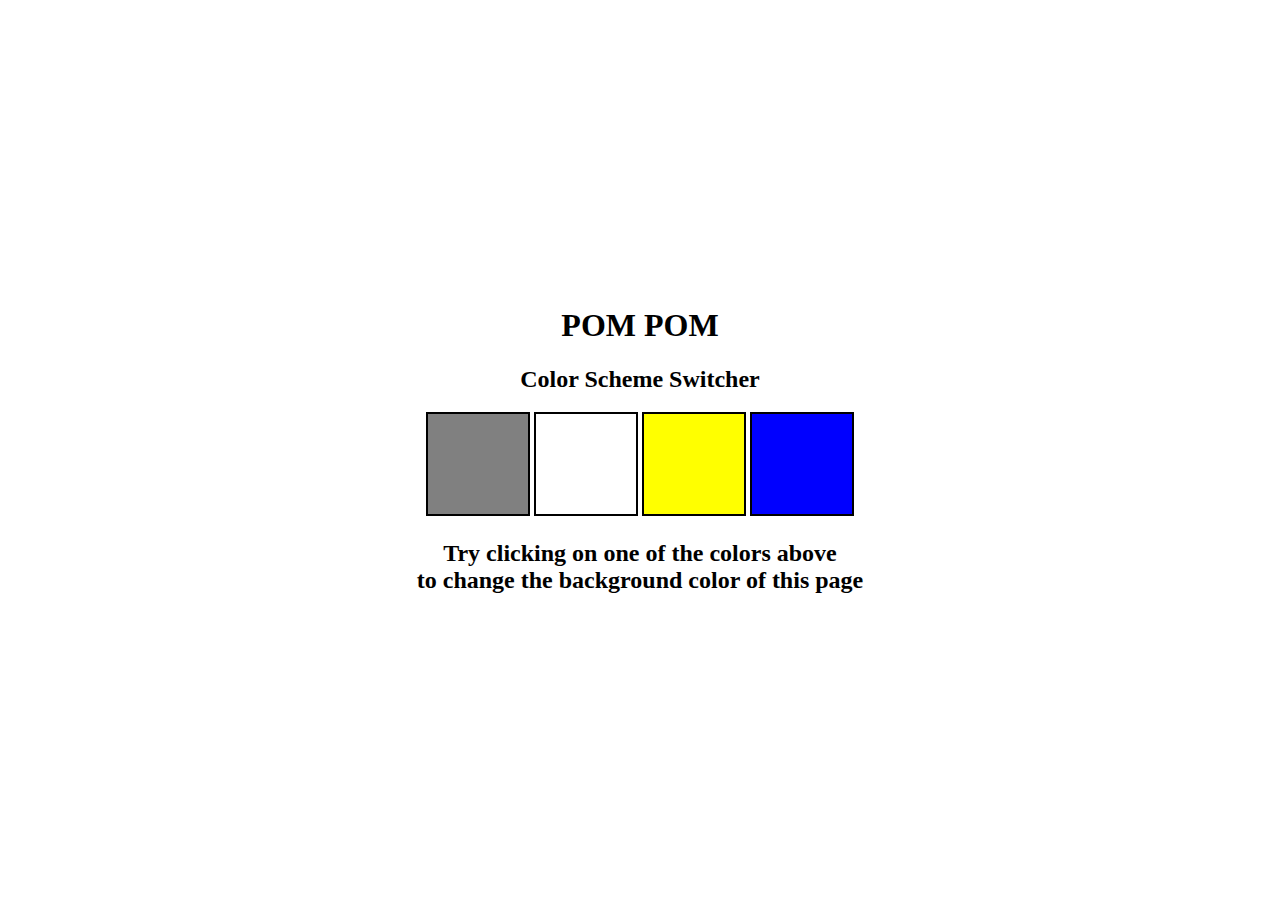
<file: 1-Color changer/index.html>
<!DOCTYPE html>
<html lang="en">
<head>
    <meta charset="UTF-8">
    <meta name="viewport" content="width=device-width, initial-scale=1.0">
    <title>Document</title>
    <link rel="stylesheet" href="styles.css"type=text/css>
</head>
<body>

    <div class="canvas">
        <h1>POM POM</h1>
    <h2>Color Scheme Switcher</h2>

    <span class="button"id ="grey"></span>
    <span class="button"id= "white"></span>
    <span class="button"id="yellow"></span>
    <span class="button"id="blue"></span>
    <h2>Try clicking on one of the colors above
        <span>to change the background color of this page </span>
    </h2>
    </div>
    <script src="project_1.js"></script> </script>
</body>
</html>
</file>
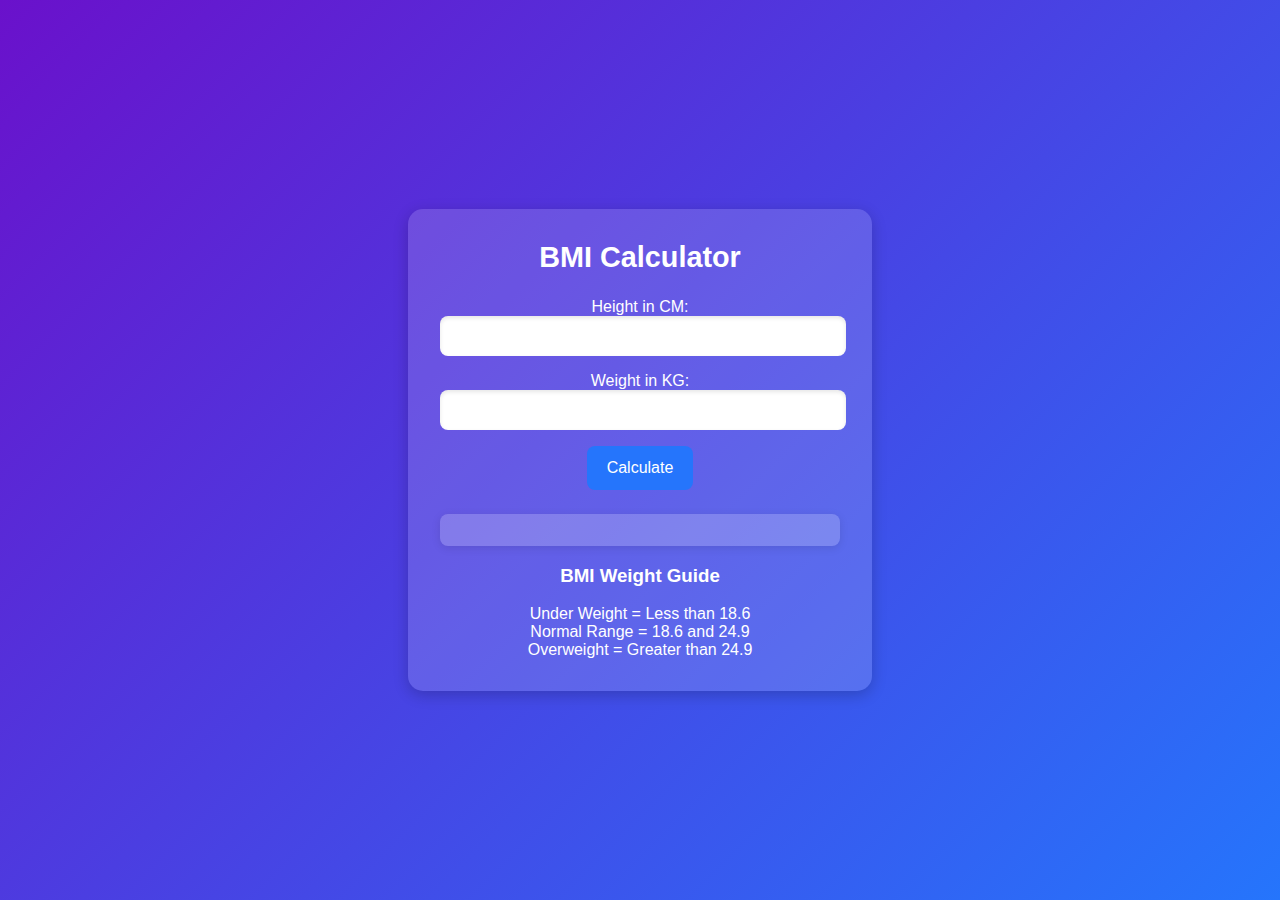
<file: 2_bmi_calculator/index.html>
<!DOCTYPE html>
<html lang="en">
  <head>
    <meta charset="UTF-8" />
    <meta name="viewport" content="width=device-width, initial-scale=1.0" />
    <meta http-equiv="X-UA-Compatible" content="ie=edge" />
    <link rel="stylesheet" href="style.css" />
    <title>BMI Calculator</title>
  </head>
  <body>
    <div class="bmi-calculator">
      <h1>BMI Calculator</h1>
      <form>
        <p><label>Height in CM: </label><input type="text" id="height" /></p>
        <p><label>Weight in KG: </label><input type="text" id="weight" /></p>
        <button>Calculate</button>
        <div id="result"> </div>
        <div id="weight-guide">
          <h3>BMI Weight Guide</h3>
          <p>Under Weight = Less than 18.6</p>
          <p>Normal Range = 18.6 and 24.9</p>
          <p>Overweight = Greater than 24.9</p>
        </div>
      </form>
    </div>
  </body>
  <script src="script.js"></script>
</html>
</file>
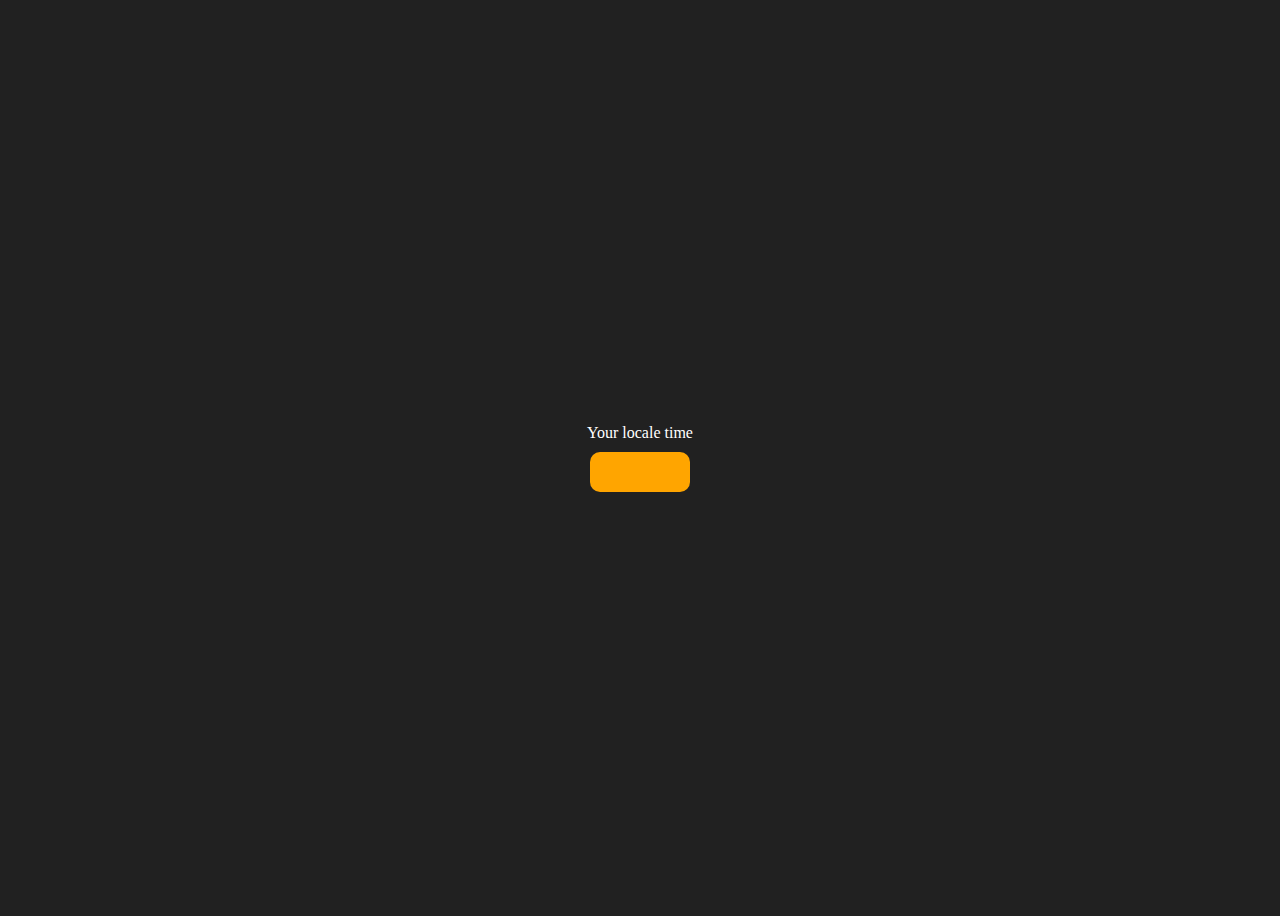
<file: 3_digital_clock/index.html>
<!DOCTYPE html>
<html lang="en">
  <head>
    <meta charset="UTF-8" />
    <meta name="viewport" content="width=device-width, initial-scale=1.0" />
    <meta http-equiv="X-UA-Compatible" content="ie=edge" />
    <title>Your Local Time</title>
    <style>
      body {
        background-color: #212121;
        color: #fff;
      }
      .center {
        display: flex;
        height: 100vh;
        justify-content: center;
        align-items: center;
        flex-direction: column;
      }
      #clock {
        font-size: 40px;
        background-color: orange;
        padding: 20px 50px;
        margin-top: 10px;
        border-radius: 10px;
      }
    </style>
  </head>
  <body>
    <div class="center">
        <div id ="banner"> Your locale time </div>
        <div id="clock"></div>
    </div>
  </body>
  <script src="script.js" ></script>
  </html>
</file>
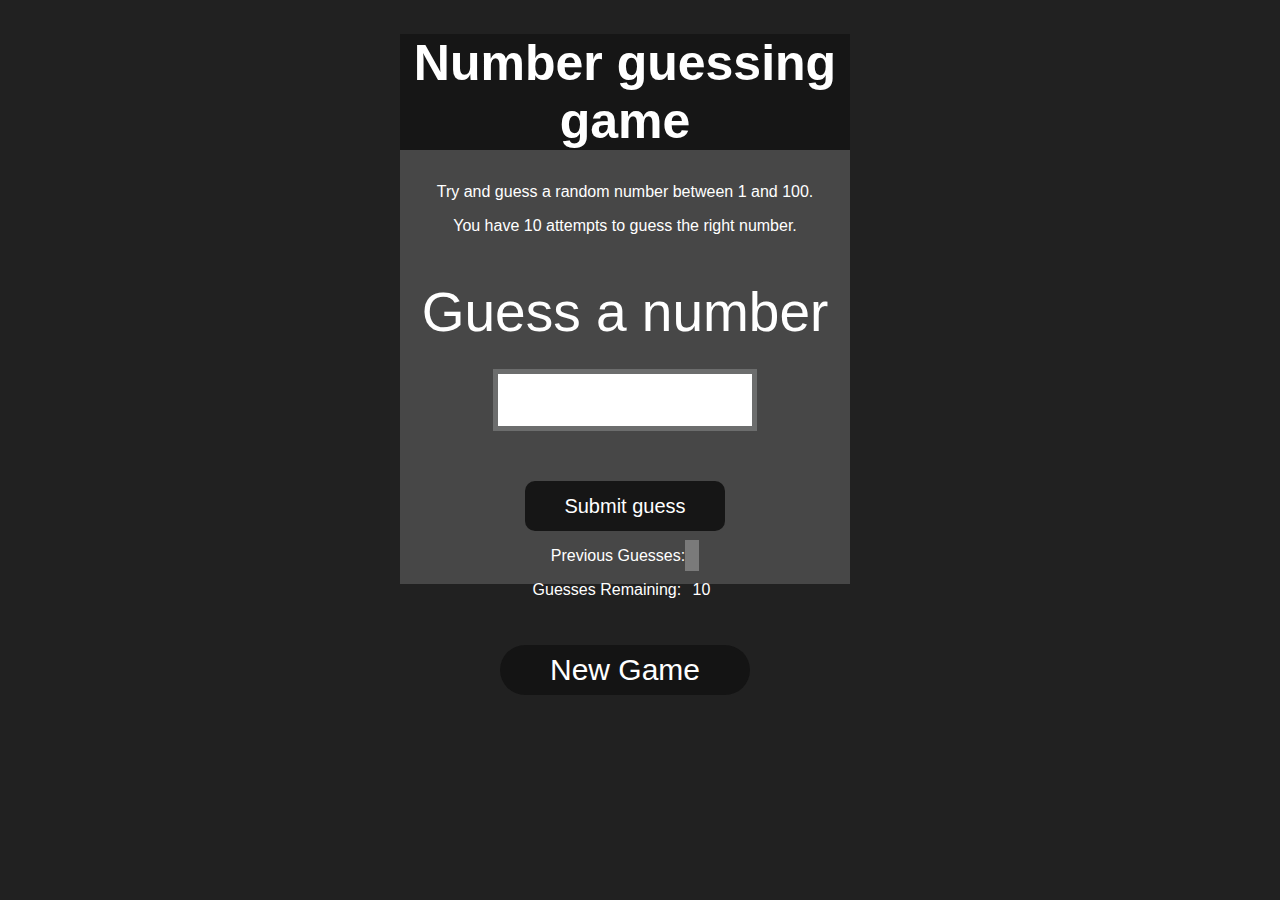
<file: 4_GTN/index.html>
<!DOCTYPE html>
<html lang="en">
<head>
    <meta charset="UTF-8">
    <meta name="viewport" content="width=device-width, initial-scale=1.0">
    <meta http-equiv="X-UA-Compatible" content="ie=edge">
    <title>Number Guessing Game</title>
    <link rel="stylesheet" href="style.css">
</head>
<body style="background-color:#212121; color:#fff;">
  
    
    <div id="wrapper">
      <h1>Number guessing game</h1>
    <p>Try and guess a random number between 1 and 100.</p>
    <p>You have 10 attempts to guess the right number.</p>
    </br>
        <form class="form">
            <label2 for="guessField" id="guess">Guess a number</label>
            <input type="text" id="guessField" class="guessField">
            <input type="submit" id="subt" value="Submit guess" class="guessSubmit">
        </form>

        <div class="resultParas">
            <p >Previous Guesses: <span class="guesses"></span></p>
            <p >Guesses Remaining: <span class="lastResult">10</span></p>
            <p class="lowOrHi"></p>
            <button id="newGame">New Game</button>
        </div>
    </div>
    <script src="script.js"></script>
</body>
</html>
</file>
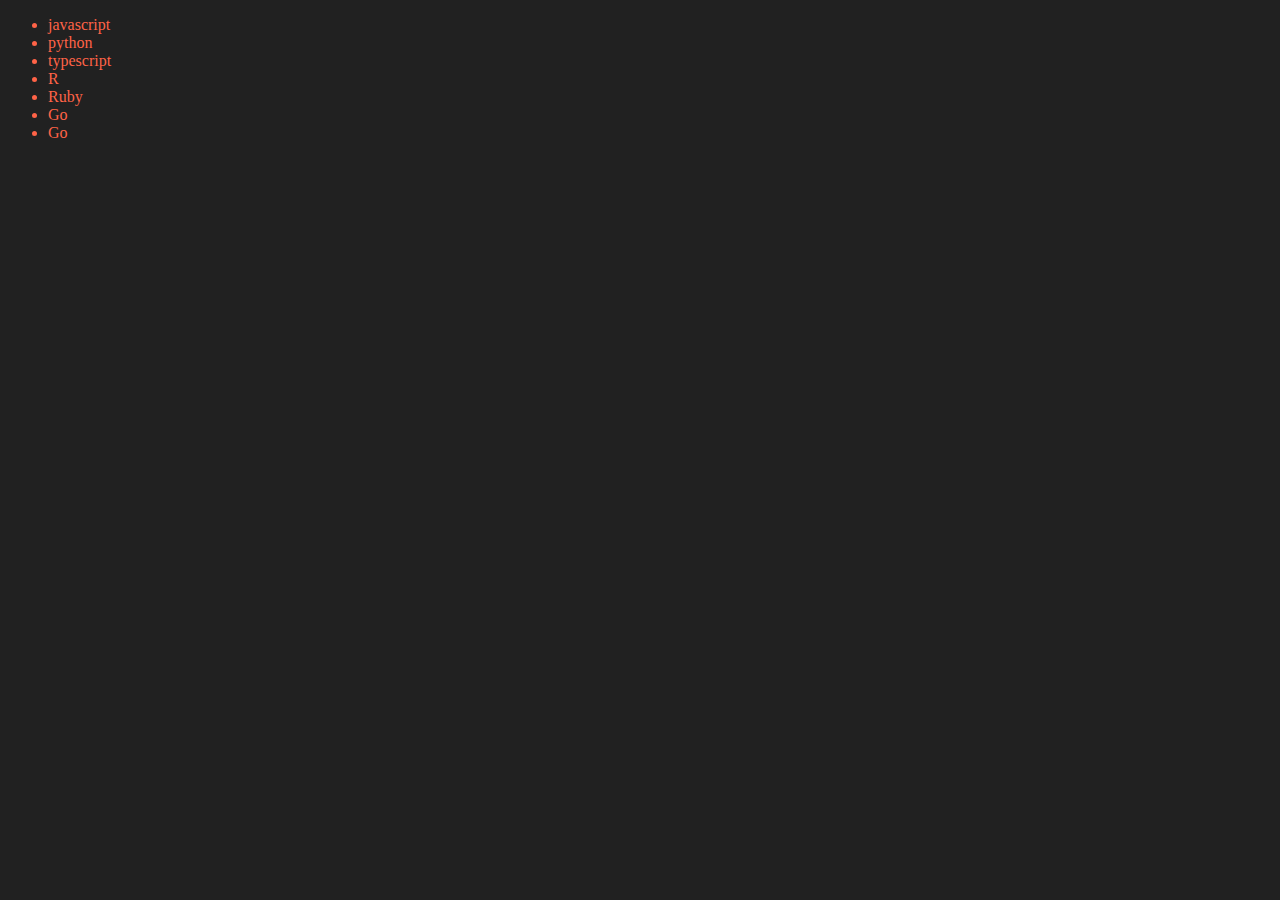
<file: 06_dom/four.html>
<!DOCTYPE html>
<html lang="en">
  <head>
    <meta charset="UTF-8" />
    <meta name="viewport" content="width=device-width, initial-scale=1.0" />
    <title>Chai aur Code</title>
  </head>
  <body style="background-color: #212121; color: tomato">
    <ul class="language">
      <li>javascript</li>
    </ul>
  </body>
  <script>
    function addLanguage(LangName) {
      const li = document.createElement("li");
      li.innerHTML = `${LangName}`;
      document.querySelector(`.language`).appendChild(li);
    }
    addLanguage("python");
    addLanguage("typescript");

    function addOptLanguage(langName) {
      const li = document.createElement("li");
      li.appendChild(document.createTextNode(langName));
      document.querySelector(`.language`).appendChild(li);
    }
    addOptLanguage("R");
    addOptLanguage("Ruby");
    addOptLanguage("Go");
    addOptLanguage("Go");

    //EDIT

    const secondLang = document.querySelector("li:nth-child(2)");
    //    secondLang.innerHTML = "Mojo"
    const mewLi = document.createElement("li");
    newli.appendChild = "mojo";
    secondLang.replaceWith(newli);

    //    EDIT 2
    const firstLang = document.querySelector("li:nth-child(1)")
    firstLang.outerHTML ='<li>TYPESCRIPT</li>'
    
    // remove
    const lastLang = document.querySelector("li:last-child")
    lastLang.remove()

  </script>
</html>
</file>
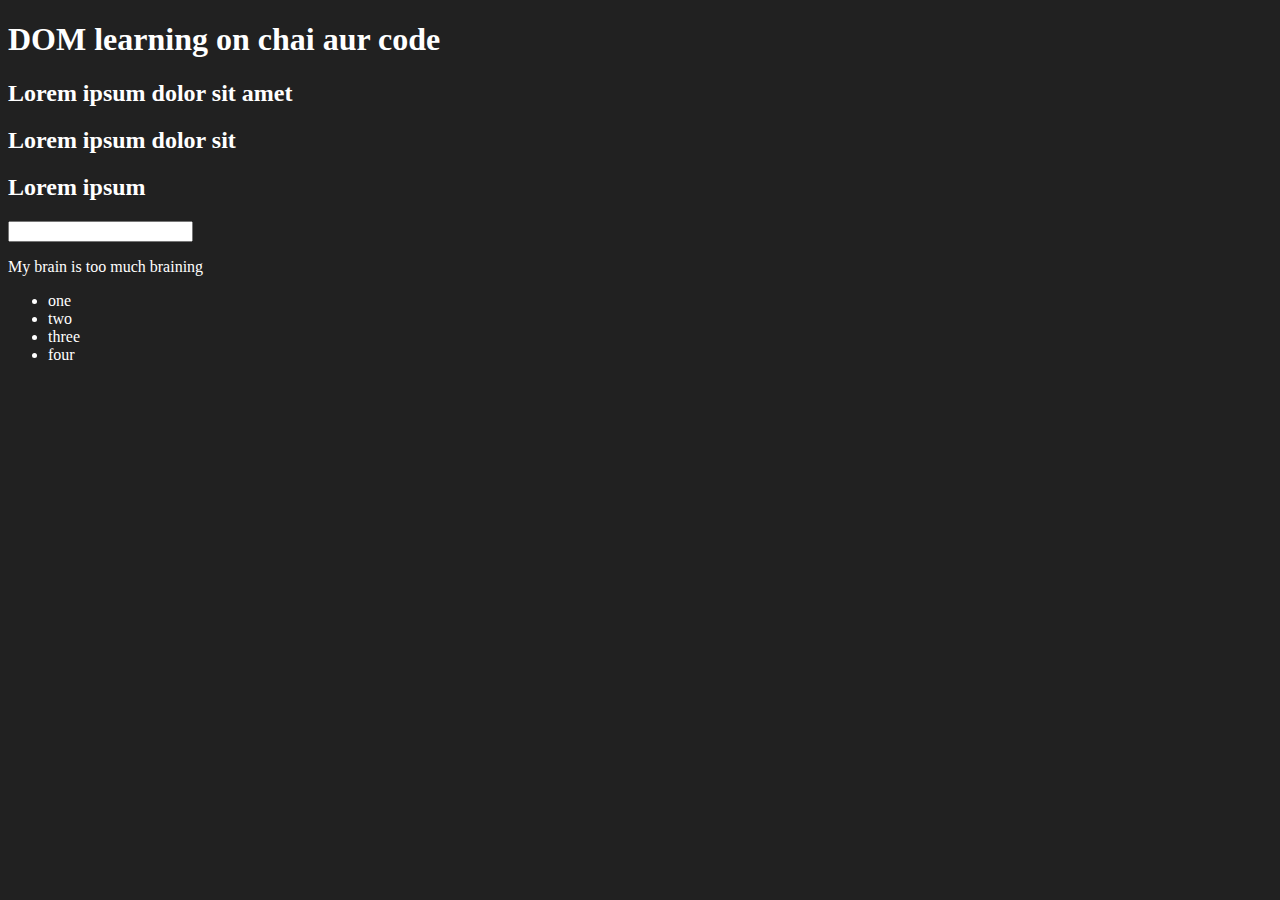
<file: 06_dom/one.html>
<!DOCTYPE html>
<html lang="en">
<head>
    <meta charset="UTF-8">
    
    <title>Dom learning</title>
    <style>
        .bg-black{
            background-color: #212121;
            color: #ffff;
        }

</style>
</head>
<body class="bg-black" >
    <div></div>
        <h1 id="title" class="heading">DOM learning on chai aur code <span style="display:none;">test text</span></h1>
        <h2>Lorem ipsum dolor sit amet </h2>
        <h2>Lorem ipsum dolor sit </h2>
        <h2>Lorem ipsum </h2>
        <input type="password">
        <p> My brain is too much braining</p>

        <ul>
            <li class="list-item">one</li>
            <li class="list-item">two</li>
            <li class="list-item">three</li>
            <li class="list-item">four</li>
            
        </ul>
    </div>
</div>
</body>
</html>
</file>
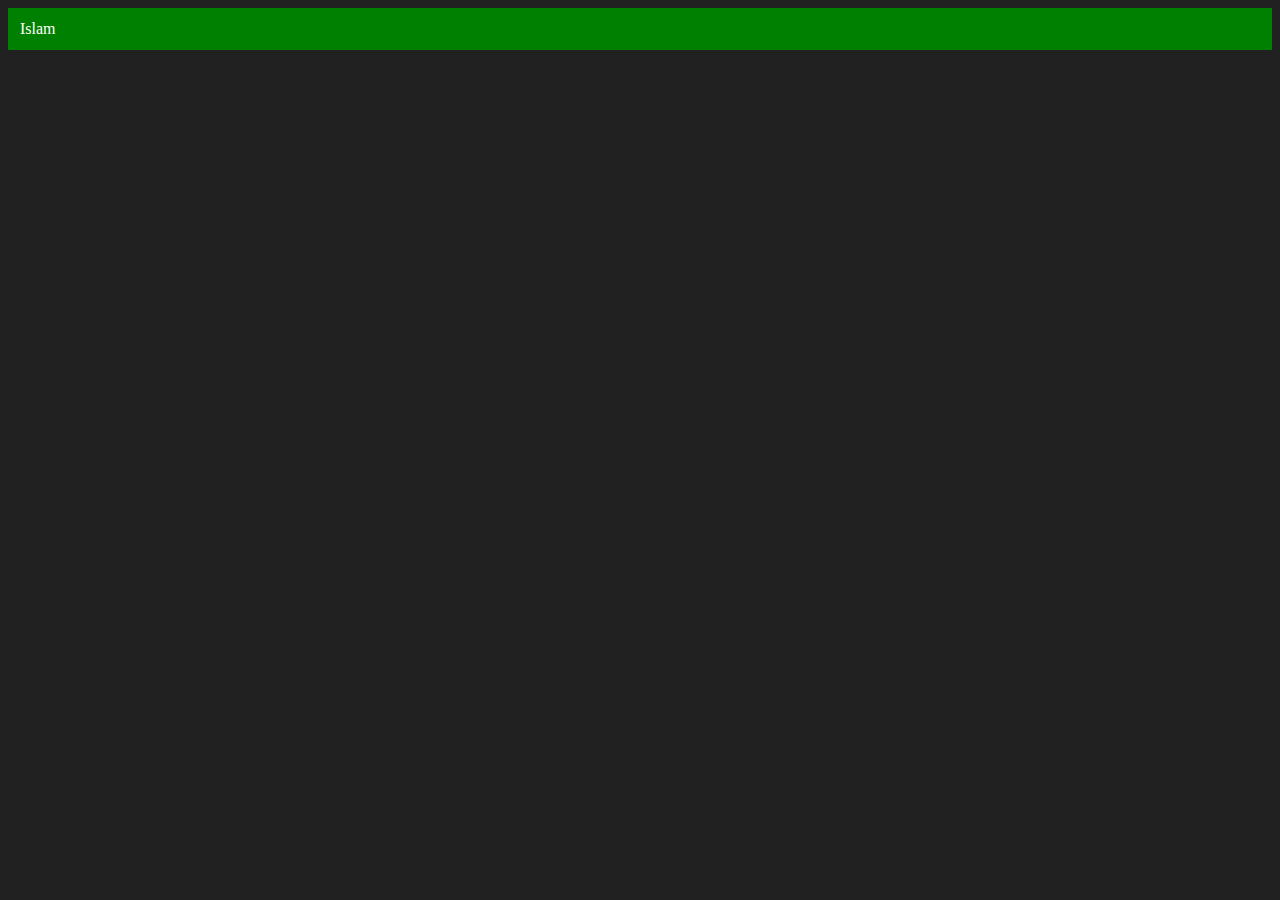
<file: 06_dom/three.html>
<!DOCTYPE html>
<html lang="en">
<head>
    <meta charset="UTF-8">
    <meta name="viewport" content="width=device-width, initial-scale=1.0">
    <title>Chai aur code </title>
</head>
<body style="background-color: #212121; color: #fff">
    <div class="parent">
    
</body>
<script> 
  const div = document.createElement("div")
  console.log(div);
  div.className = 'Main'
  div.id = Math.round(Math.random() * 10 + 1)
  div.setAttribute("title" , "generated title")
  div.style.backgroundColor = "green"
  div.style.padding = "12px"
//   div.innerText = "Allahuakbar"
  const addText = document.createTextNode("Islam")
  div.appendChild(addText)

  document.body.appendChild(div )
</script>
</html>
</file>
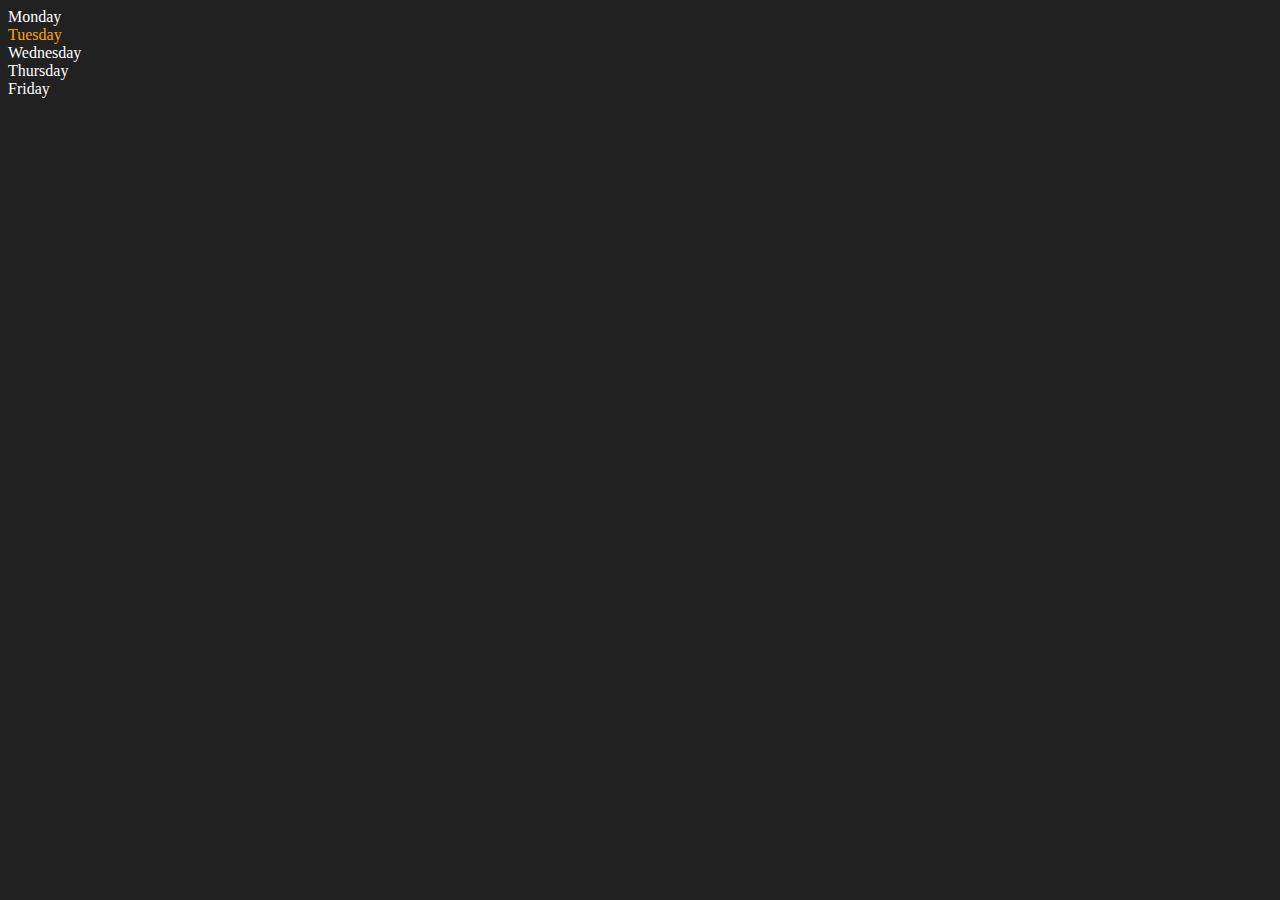
<file: 06_dom/two.html>
<!DOCTYPE html>
<html lang="en">
  <head>
    <meta charset="UTF-8" />
    <meta name="viewport" content="width=device-width, initial-scale=1.0" />
    <title>DOM | Chai aur Code</title>
  </head>
  <body style="background-color: #212121; color: #fff">
    <div class="parent">
       <!-- this is a comment -->
      <div class="day">Monday</div>
      <div class="day">Tuesday</div>
      <div class="day">Wednesday</div>
      <div class="day">Thursday</div>
      <div class="day">Friday</div>
    </div>
  </body>
  <script>
    const parent = document.querySelector(".parent");
    // console.log(parent);
    // console.log(parent.children);
    // console.log(parent.children[0].innerHTML);

    for (let i = 0; i < parent.children.length; i++) {
      console.log(parent.children[i].innerHTML);
    }
    parent.children[1].style.color = "orange";
    console.log(parent.firstElementChild);
    console.log(parent.lastElementChild);

    const dayONE = document.querySelector(".day");
    console.log(dayONE);
    console.log(dayONE.parentElement);
    console.log(dayONE.nextElementSibling);

    console.log("NODES", parent.childNodes);
    
  </script>
</html>
</file>
<file: 1-Color changer/styles.css>
html{
    margin: 0px;
}
body {
    
    display: flex;
    align-items: center;
    justify-content: center;
    height: 100vh;
    margin: 0;
    overflow: hidden;
  }

span{
    display: block;
}

.canvas{
    margin: 100px auto 100px;
    width: 80%;
    text-align: center;
}


.button {
    width: 100px;
    height: 100px;
    border: solid black 2px;
    display: inline-block;
  }

#red{
    background-color: red;
}

#blue{
    background-color: blue;
}

#green{
    background-color: green;
}

#yellow{
    background-color: yellow;
}
#purple{
    background-color: purple;
}
#grey{
    background-color: grey;
}
#darkblue{
    background-color: darkblue;
}
#cyan{
    background-color: cyan;
}
#orange{
    background-color: orange;
}
#silver{
    background-color: silver;
}
#tomato{
    background-color: tomato;
}
</file>
<file: 2_bmi_calculator/style.css>
body, h1, p {
    margin: 0;
    padding: 0;
    box-sizing: border-box;
    font-family: 'Arial', sans-serif;
  }

  body {
    display: flex;
    justify-content: center;
    align-items: center;
    min-height: 100vh;
    background: linear-gradient(135deg, #6a11cb, #2575fc);
    color: #fff;
  }
  
  .bmi-calculator {
    background: rgba(255, 255, 255, 0.15);
    padding: 2rem;
    border-radius: 15px;
    box-shadow: 0 4px 15px rgba(0, 0, 0, 0.2);
    max-width: 400px;
    width: 100%;
    text-align: center;
  }

  .bmi-calculator h1 {
    font-size: 1.8rem;
    margin-bottom: 1.5rem;
  }
  
  .bmi-calculator input[type="text"] {
    width: calc(100% - 1rem);
    padding: 0.7rem;
    margin-bottom: 1rem;
    border: none;
    border-radius: 8px;
    outline: none;
    font-size: 1rem;
    color: #333;
    background: #fff;
    box-shadow: inset 0 2px 4px rgba(0, 0, 0, 0.1);
    transition: 0.3s;
  }
  
  .bmi-calculator input[type="text"]:focus {
    box-shadow: inset 0 2px 8px rgba(0, 0, 0, 0.2);
  }
  
  .bmi-calculator button {
    background: #2575fc;
    color: #fff;
    border: none;
    padding: 0.8rem 1.2rem;
    font-size: 1rem;
    border-radius: 8px;
    cursor: pointer;
    transition: 0.3s;
  }
  
  .bmi-calculator button:hover {
    background: #1e60c7;
  }
  
  #result {
    margin-top: 1.5rem;
    padding: 1rem;
    background: rgba(255, 255, 255, 0.2);
    border-radius: 8px;
    box-shadow: 0 2px 10px rgba(0, 0, 0, 0.1);
    font-size: 1.2rem;
  }
  
  @media (max-width: 480px) {
    .bmi-calculator {
      padding: 1.5rem;
    }
    .bmi-calculator h1 {
      font-size: 1.5rem;
    }
  }
</file>
<file: 4_GTN/style.css>
html {
    font-family: sans-serif;
  }
  
  body {
    width: 300px;
    max-width: 750px;
    min-width: 480px;
    margin: 0 auto;
    background-color: #212121;
  }
  
  .lastResult {
    color: white;
    padding: 7px;
  }
  
  .guesses {
    color: white;
    padding: 7px;
  }
  
  button {
    background-color: #141414;
    color: #fff;
    width: 250px;
    height: 50px;
    border-radius: 25px;
    font-size: 30px;
    border-style: none;
    margin-top: 30px;
    /* margin-left: 50px; */
  }
  
  #subt {
    background-color: #161616;
    color: #ffffff;
    width: 200px;
    height: 50px;
    border-radius: 10px;
    font-size: 20px;
    border-style: none;
    margin-top: 50px;
    /* margin-left: 75px; */
  }
  
  #guessField {
    color: #000;
    width: 250px;
    height: 50px;
    font-size: 30px;
    border-style: none;
    margin-top: 25px;
  
    /* margin-left: 50px; */
    border: 5px solid #6c6d6d;
    text-align: center;
  }
  
  #guess {
    font-size: 55px;
    /* margin-left: 90px; */
    margin-top: 120px;
    color: #fff;
  }
  
  .guesses {
    background-color: #7a7a7a;
  }
  
  #wrapper {
    box-sizing: border-box;
    text-align: center;
    width: 450px;
    height: 550px;
    background-color: #474747;
    color: #fff;
    font-size: 25px;
  }
  
  h1 {
    background-color: #161616;
  
    color: #fff;
    text-align: center;
  }
  
  p {
    font-size: 16px;
    text-align: center;
  }
</file>
